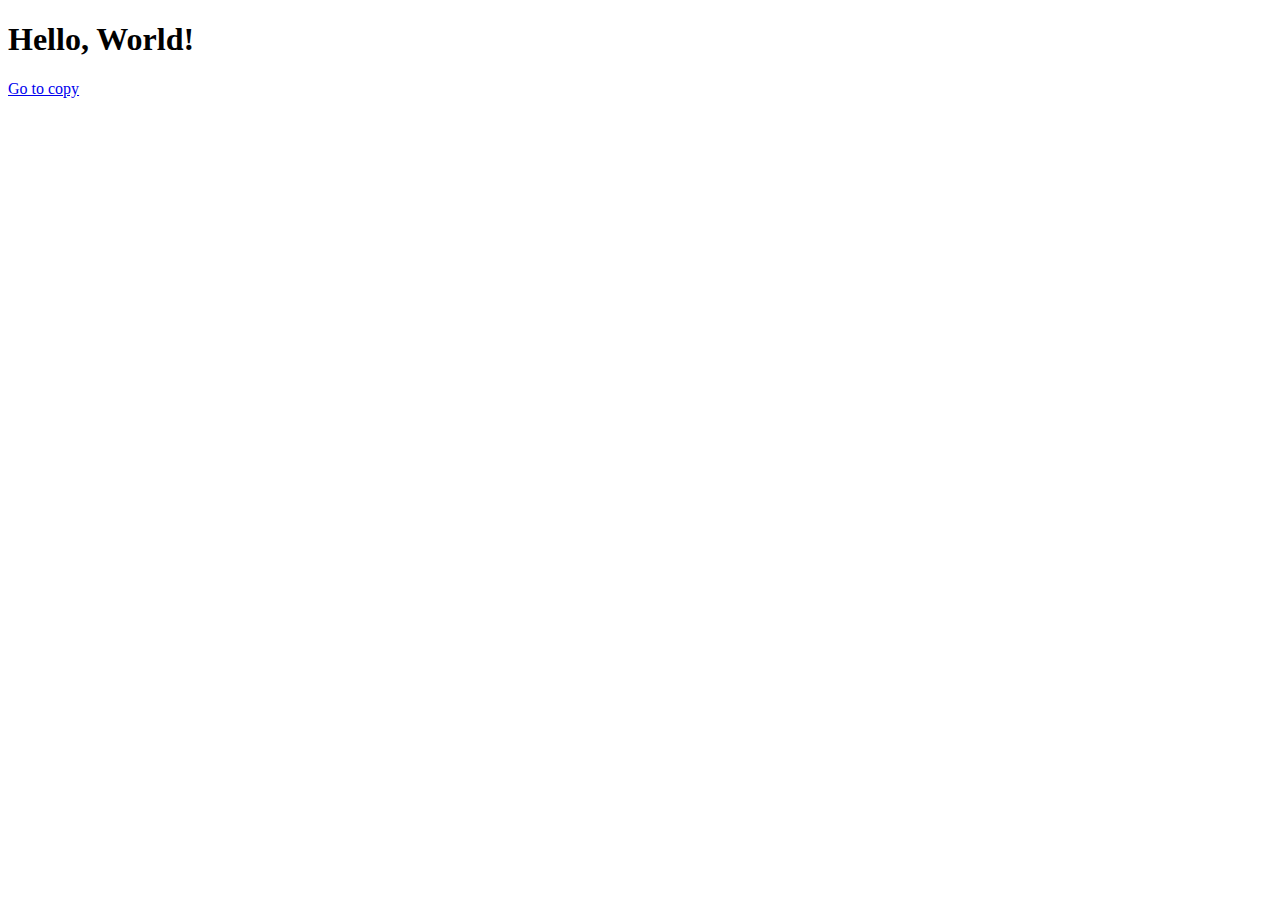
<file: index.html>
<!DOCTYPE html>
<html lang="en">
<head>
    <meta charset="UTF-8">
    <meta name="viewport" content="width=device-width, initial-scale=1.0">
    <title>Document</title>
</head>
<body>
    <h1>Hello, World!</h1>
    <a href="https://fracarlucci.github.io/RancorRank/index-copy.html">Go to copy</a>
</body>
</html>
</file>
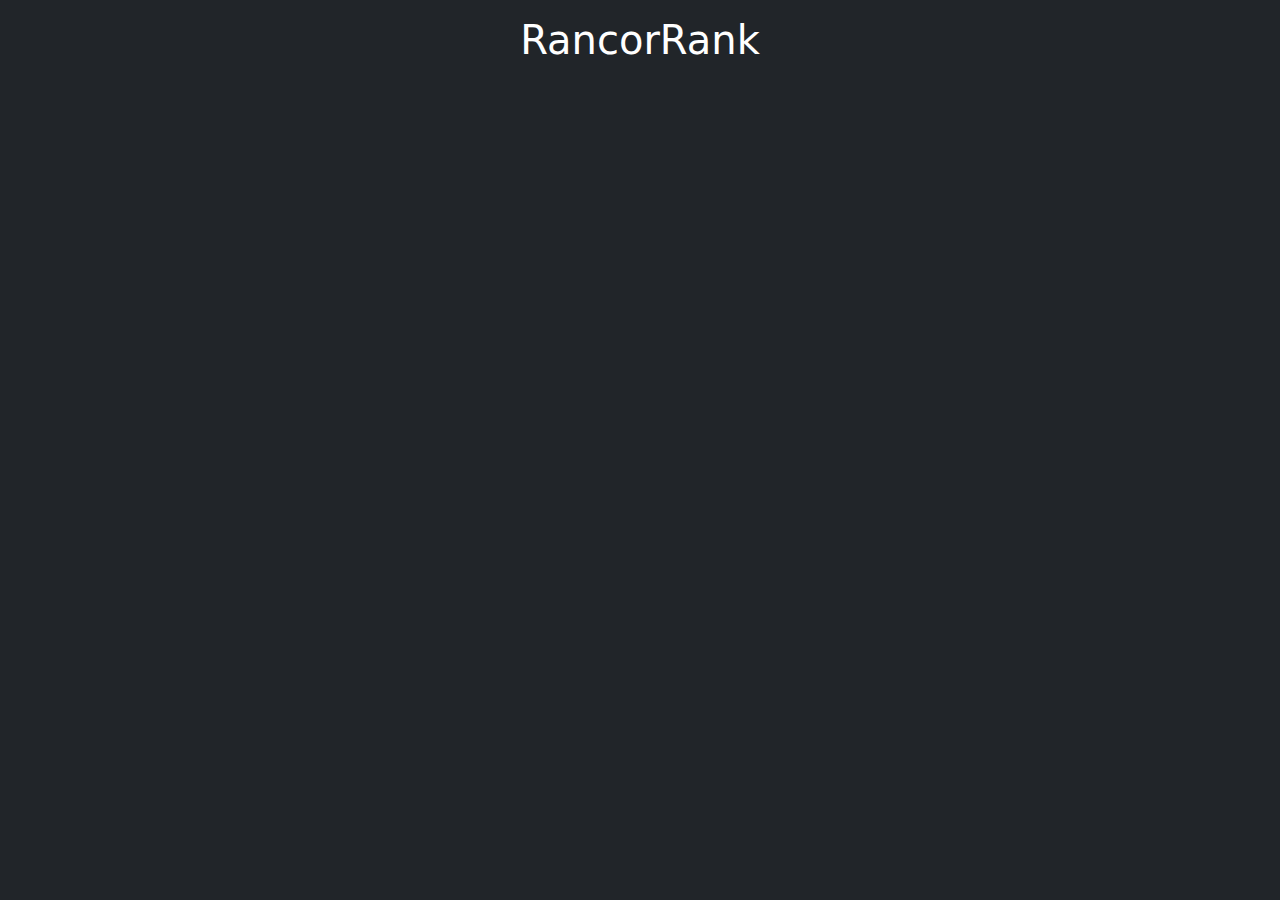
<file: src/index.html>
<html>
    <head>
    <title>RancorRank</title>
        <meta charset="UTF-8">
        <link rel="stylesheet" type="text/css" href="style/style.css">
        <link href="https://cdn.jsdelivr.net/npm/bootstrap@5.3.3/dist/css/bootstrap.min.css" rel="stylesheet" integrity="sha384-QWTKZyjpPEjISv5WaRU9OFeRpok6YctnYmDr5pNlyT2bRjXh0JMhjY6hW+ALEwIH" crossorigin="anonymous">
    </head>
    <body class="bg-dark text-white">

        <script src="js/user.js" defer></script>
        <script src="js/showUserStandings.js" defer></script>

        <main>
            <div class="container text-center">
                <h1 class="m-3 mb-5">RancorRank</h1>
                <div class="row align-items-start">
                    <div class="col"></div>
                    <div class="col-6">
                        <ol id="standings" class="list-group list-group-numbered"></ol>
                    </div>
                    <div class="col"></div>
                </div>
            </div>
        </main>
    </body>
</html>
</file>
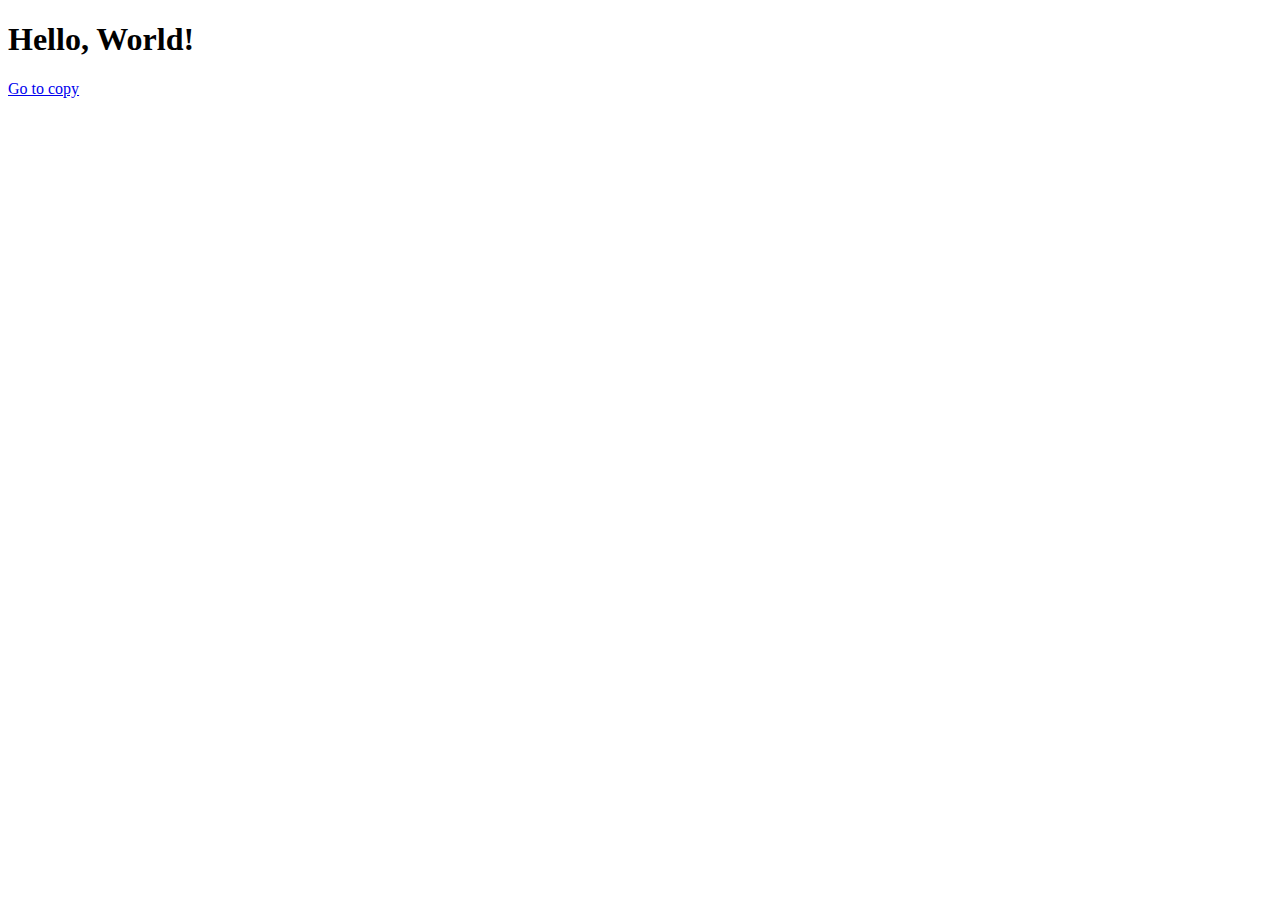
<file: index-copy 3.html>
<!DOCTYPE html>
<html lang="en">
<head>
    <meta charset="UTF-8">
    <meta name="viewport" content="width=device-width, initial-scale=1.0">
    <title>Document</title>
</head>
<body>
    <h1>Hello, World!</h1>
    <a href="index-copy4.html">Go to copy</a>

</body>
</html>
</file>
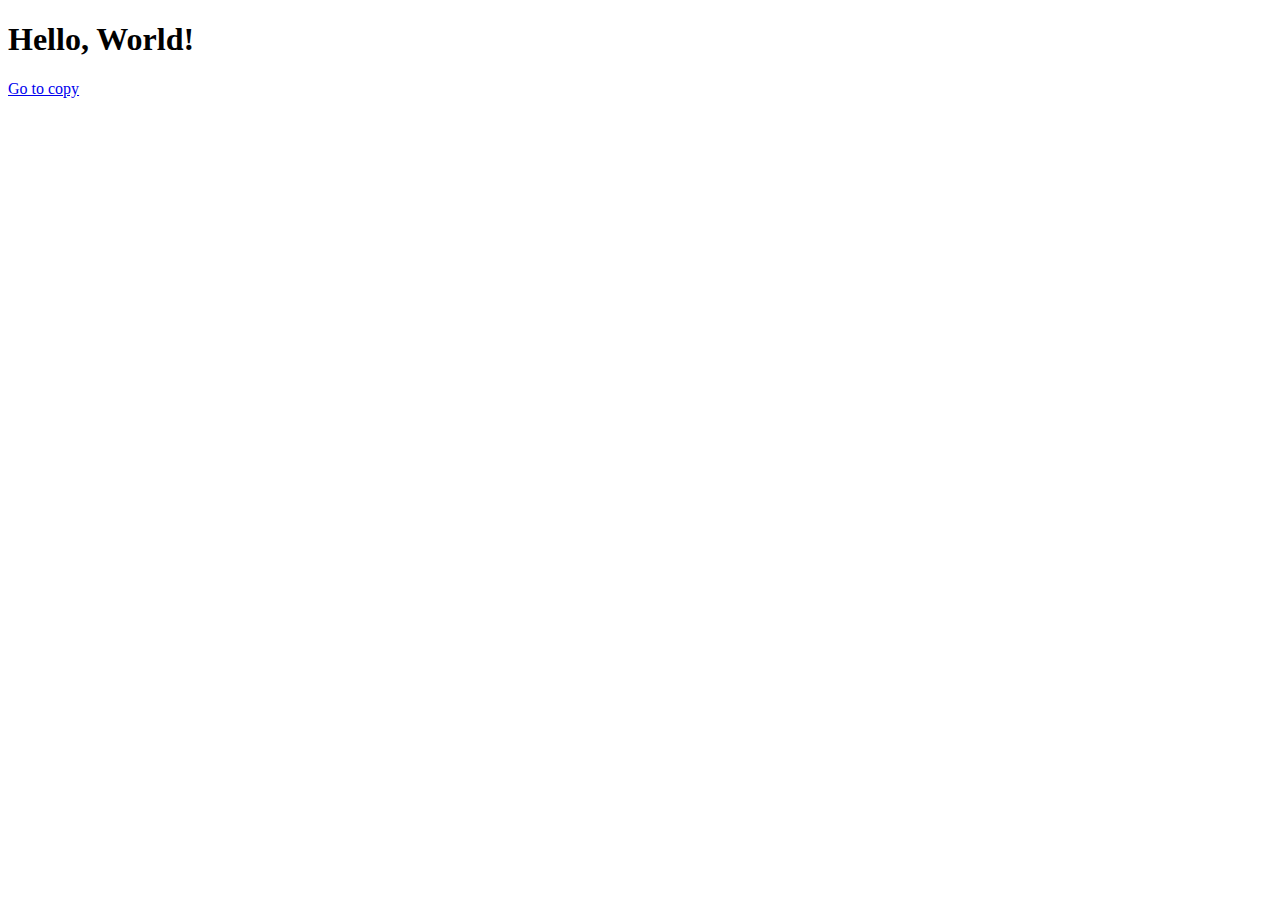
<file: index-copy 4.html>
<!DOCTYPE html>
<html lang="en">
<head>
    <meta charset="UTF-8">
    <meta name="viewport" content="width=device-width, initial-scale=1.0">
    <title>Document</title>
</head>
<body>
    <h1>Hello, World!</h1>
    <a href="index-copy5.html">Go to copy</a>

</body>
</html>
</file>
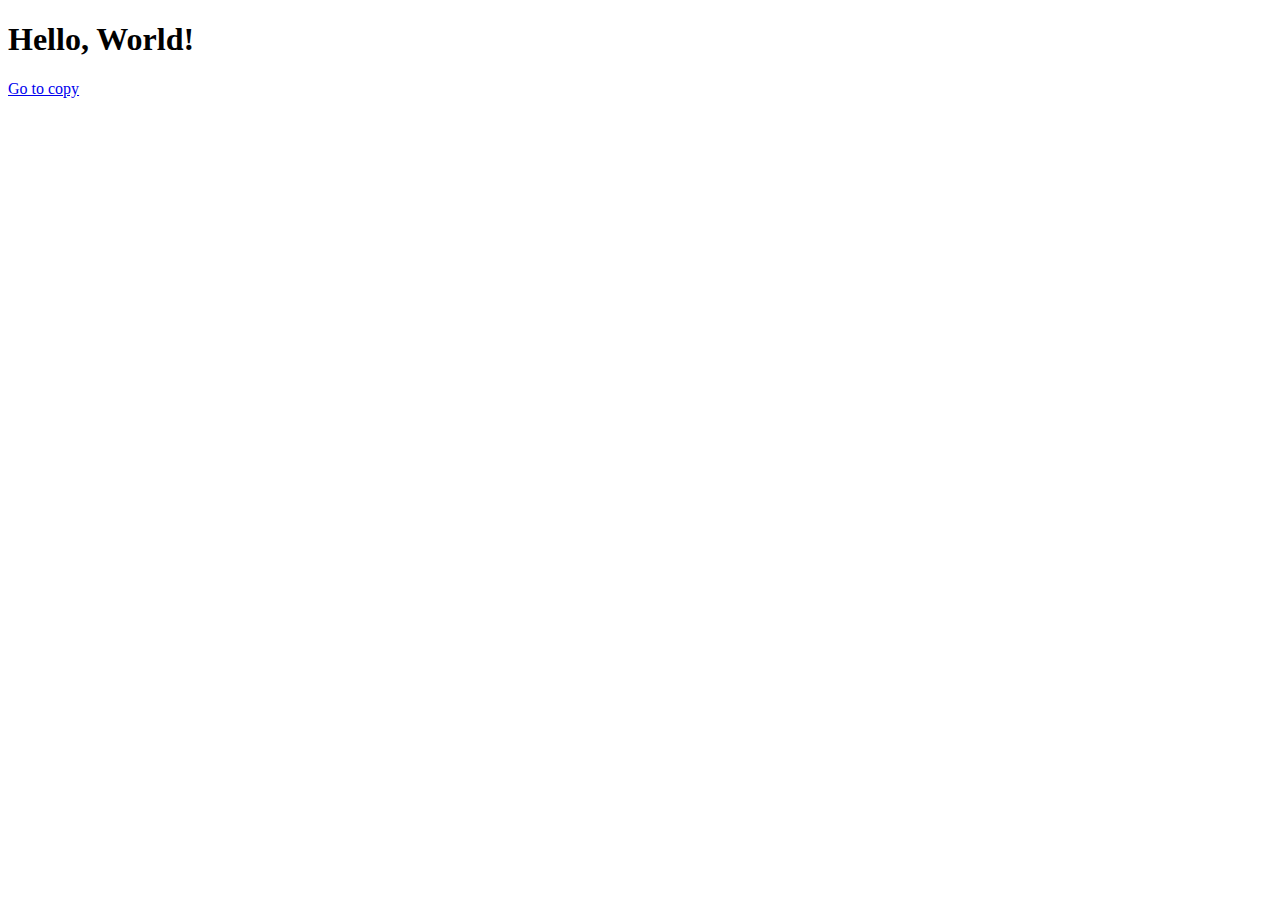
<file: index-copy 5.html>
<!DOCTYPE html>
<html lang="en">
<head>
    <meta charset="UTF-8">
    <meta name="viewport" content="width=device-width, initial-scale=1.0">
    <title>Document</title>
</head>
<body>
    <h1>Hello, World!</h1>
    <a href="www.google.com">Go to copy</a>
</body>
</html>
</file>
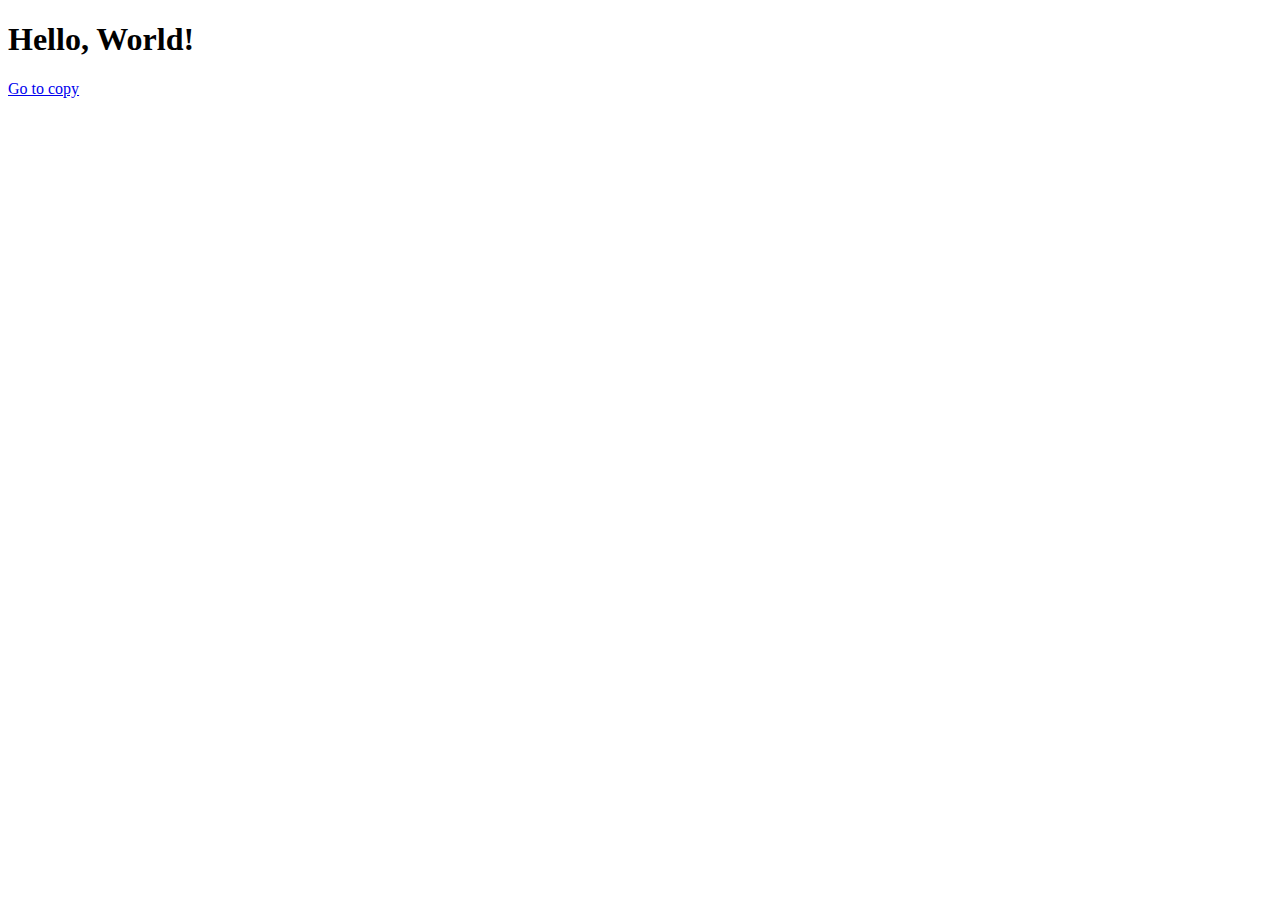
<file: index-copy-2.html>
<!DOCTYPE html>
<html lang="en">
<head>
    <meta charset="UTF-8">
    <meta name="viewport" content="width=device-width, initial-scale=1.0">
    <title>Document</title>
</head>
<body>
    <h1>Hello, World!</h1>
    <a href="index-copy3.html">Go to copy</a>

</body>
</html>
</file>
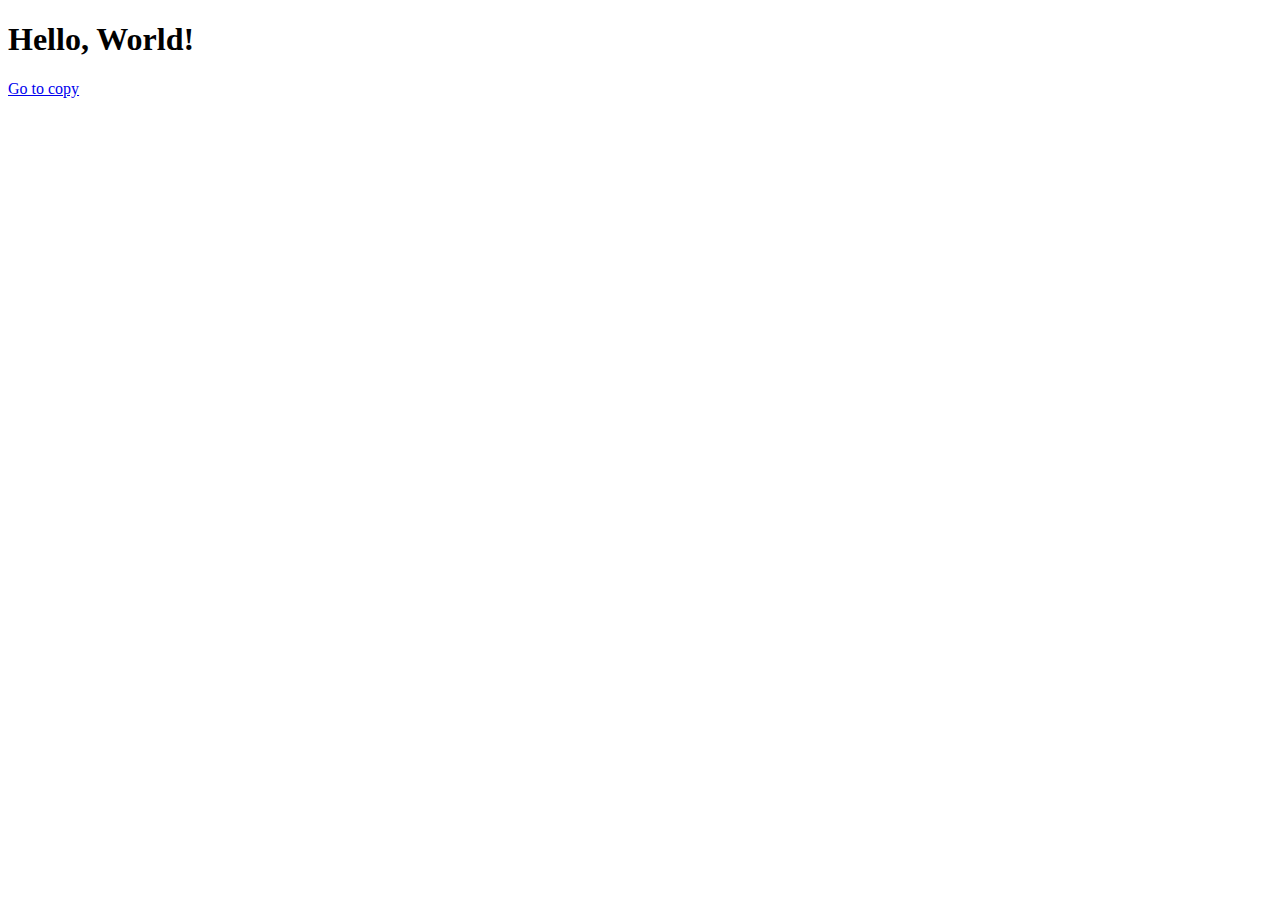
<file: index-copy.html>
<!DOCTYPE html>
<html lang="en">
<head>
    <meta charset="UTF-8">
    <meta name="viewport" content="width=device-width, initial-scale=1.0">
    <title>Document</title>
</head>
<body>
    <h1>Hello, World!</h1>
    <a href="https://fracarlucci.github.io/RancorRank/index-copy2.html">Go to copy</a>
</body>
</html>
</file>
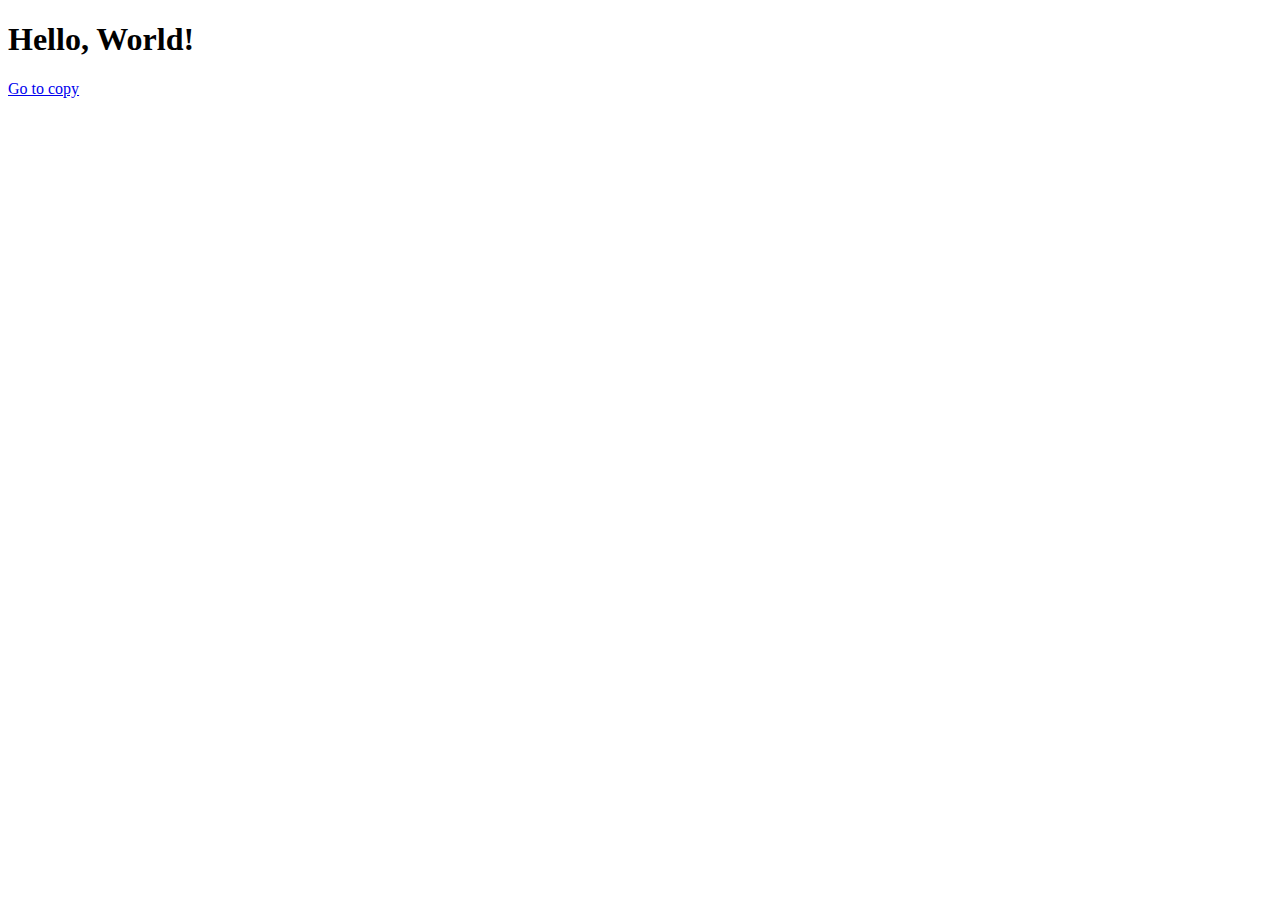
<file: index-copy2.html>
<!DOCTYPE html>
<html lang="en">
<head>
    <meta charset="UTF-8">
    <meta name="viewport" content="width=device-width, initial-scale=1.0">
    <title>Document</title>
</head>
<body>
    <h1>Hello, World!</h1>
    <a href="https://fracarlucci.github.io/RancorRank/index-copy3.html">Go to copy</a>

</body>
</html>
</file>
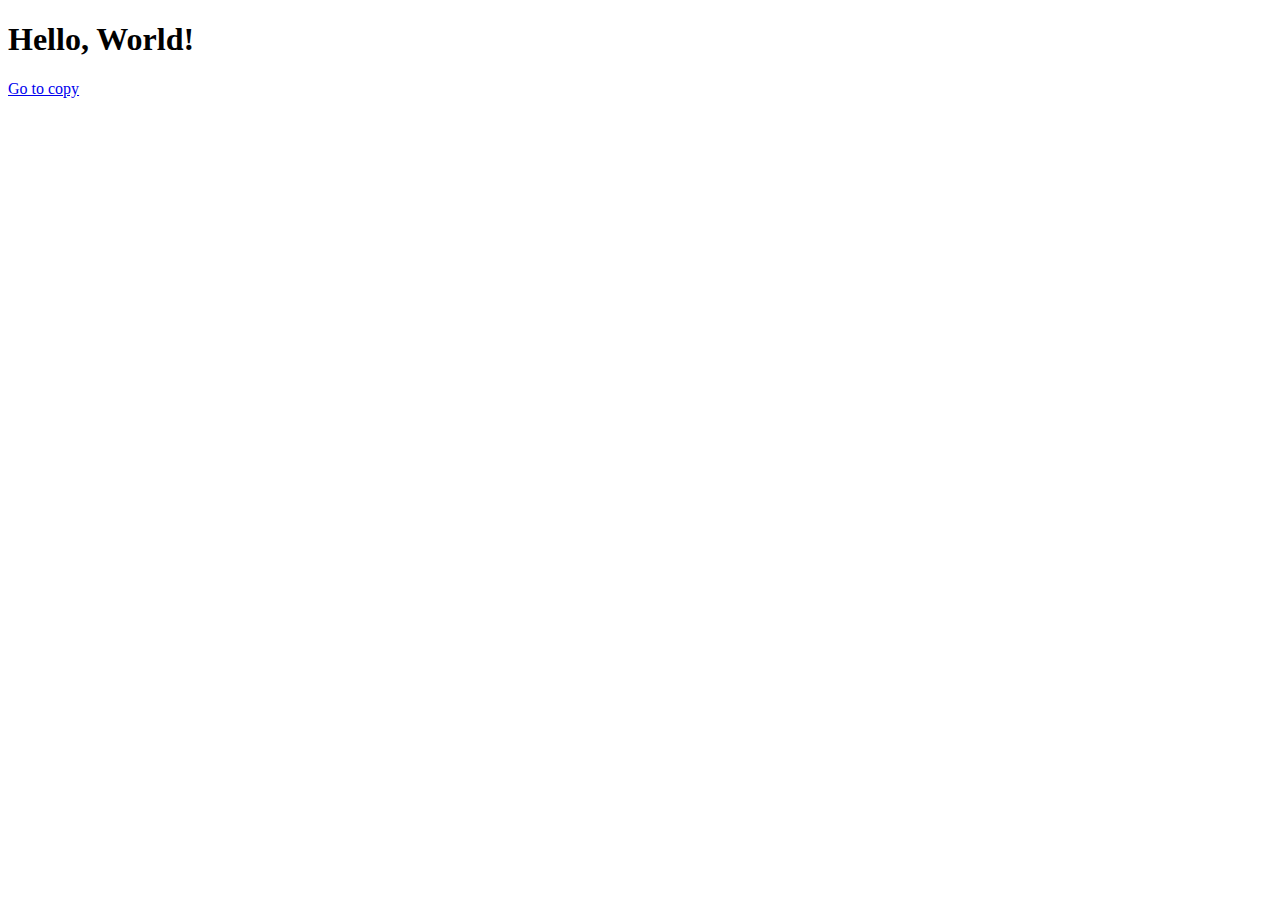
<file: index-copy3.html>
<!DOCTYPE html>
<html lang="en">
<head>
    <meta charset="UTF-8">
    <meta name="viewport" content="width=device-width, initial-scale=1.0">
    <title>Document</title>
</head>
<body>
    <h1>Hello, World!</h1>
    <a href="https://fracarlucci.github.io/RancorRank/index-copy4.html">Go to copy</a>

</body>
</html>
</file>
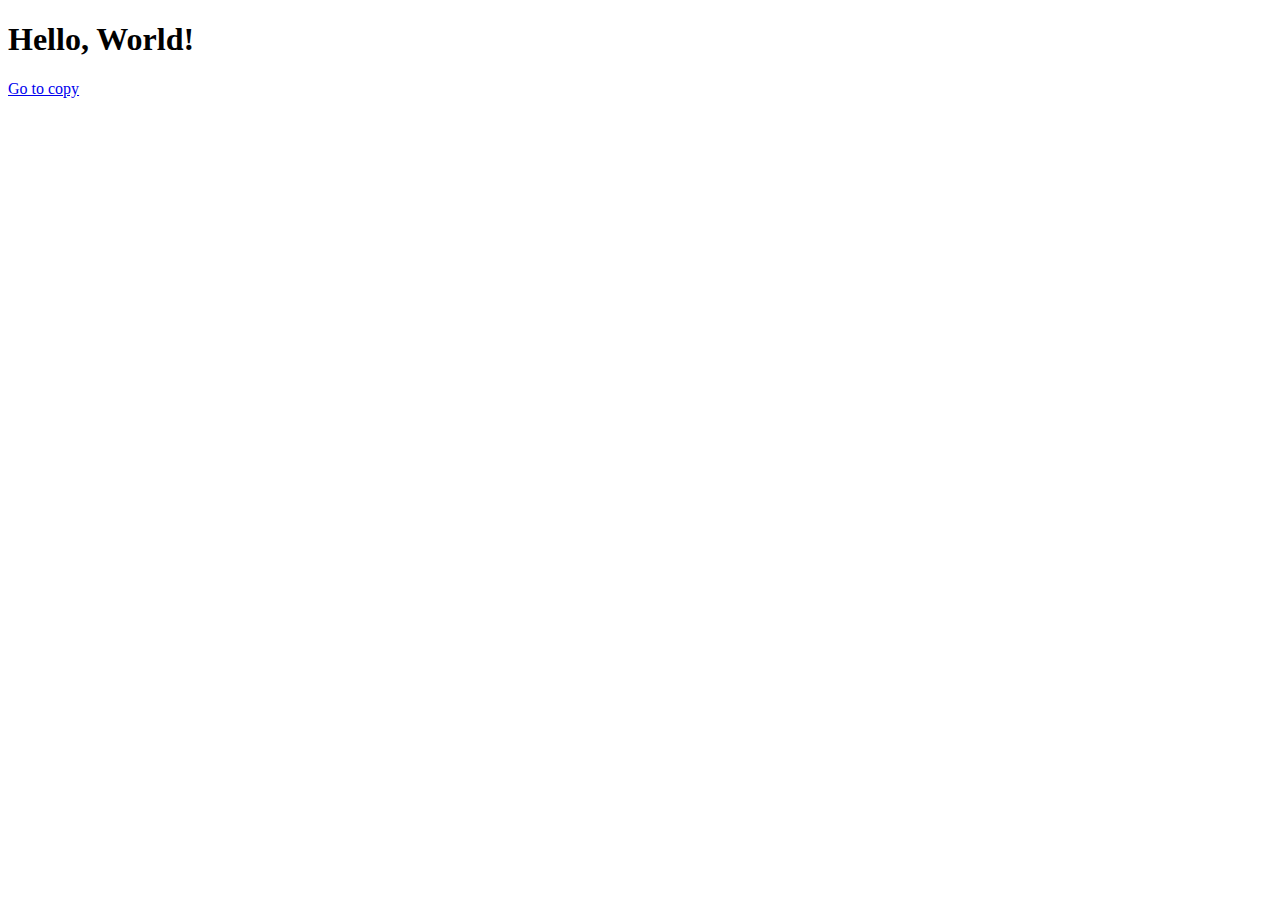
<file: index-copy4.html>
<!DOCTYPE html>
<html lang="en">
<head>
    <meta charset="UTF-8">
    <meta name="viewport" content="width=device-width, initial-scale=1.0">
    <title>Document</title>
</head>
<body>
    <h1>Hello, World!</h1>
    <a href="https://fracarlucci.github.io/RancorRank/index-copy5.html">Go to copy</a>

</body>
</html>
</file>
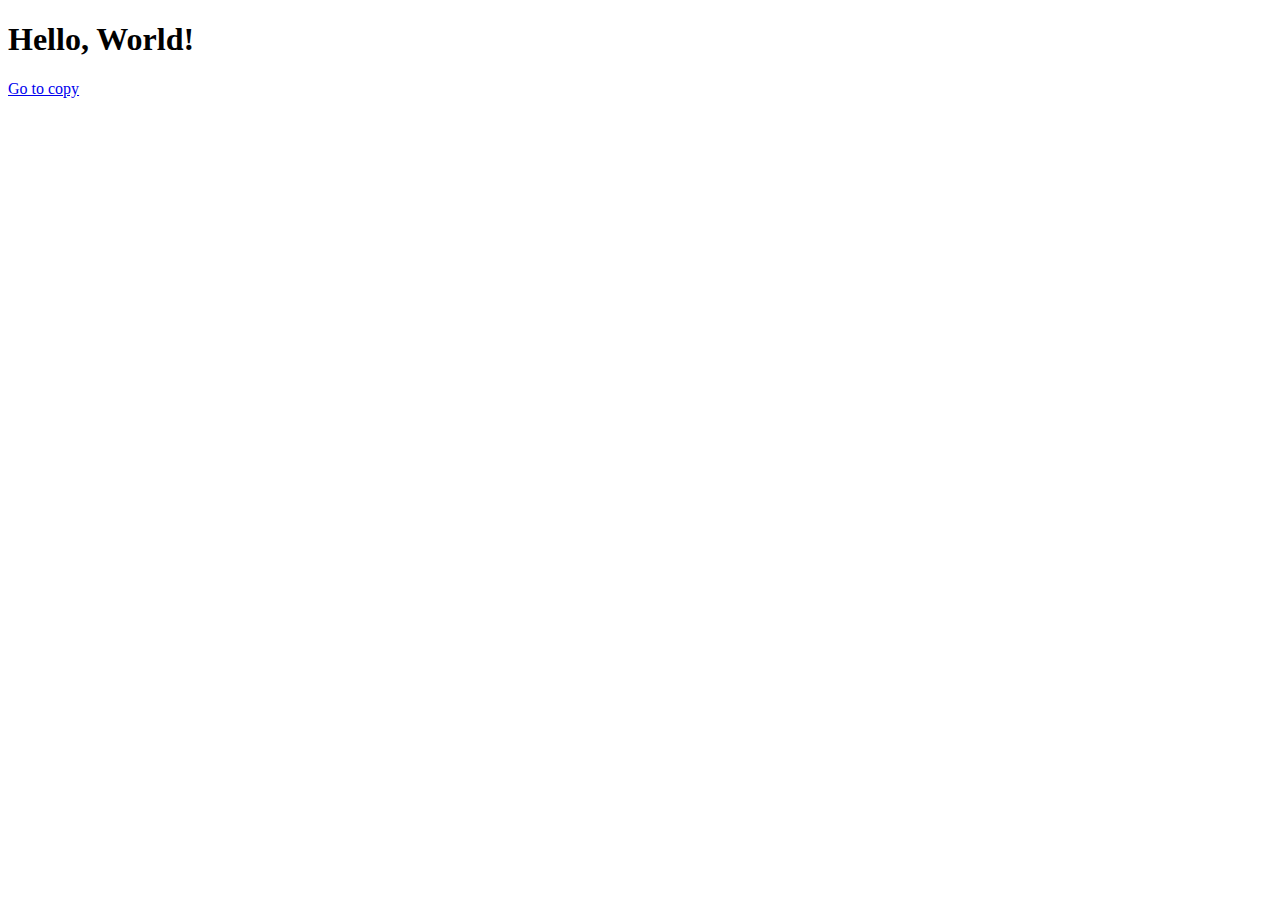
<file: index-copy5.html>
<!DOCTYPE html>
<html lang="en">
<head>
    <meta charset="UTF-8">
    <meta name="viewport" content="width=device-width, initial-scale=1.0">
    <title>Document</title>
</head>
<body>
    <h1>Hello, World!</h1>
    <a href="https://fracarlucci.github.io/RancorRank/www.google.com">Go to copy</a>
</body>
</html>
</file>
<file: src/style/style.css>
ol {
    list-style-type: none;
    list-style: none;
    counter-reset: item;
}
li {
    counter-increment: item;
    /* margin-bottom: 5px; */
}
li:before {
    content: counters(section, ".") "";
    margin-right: 10px;
    content: counter(item);
    background: #0d6efd;
    border-radius: 100%;
    color: white;
    width: 1.5em;
    text-align: center;
    display: inline-block;
    font-weight: bold;
}

.standings-text {
    font-size: 1.1em;
}

.standings-first-place {
    font-size: 1.2em;
    font-weight: bold;
}

.score {
    font-size: 1.2em;
    font-weight: bold;
}
</file>
